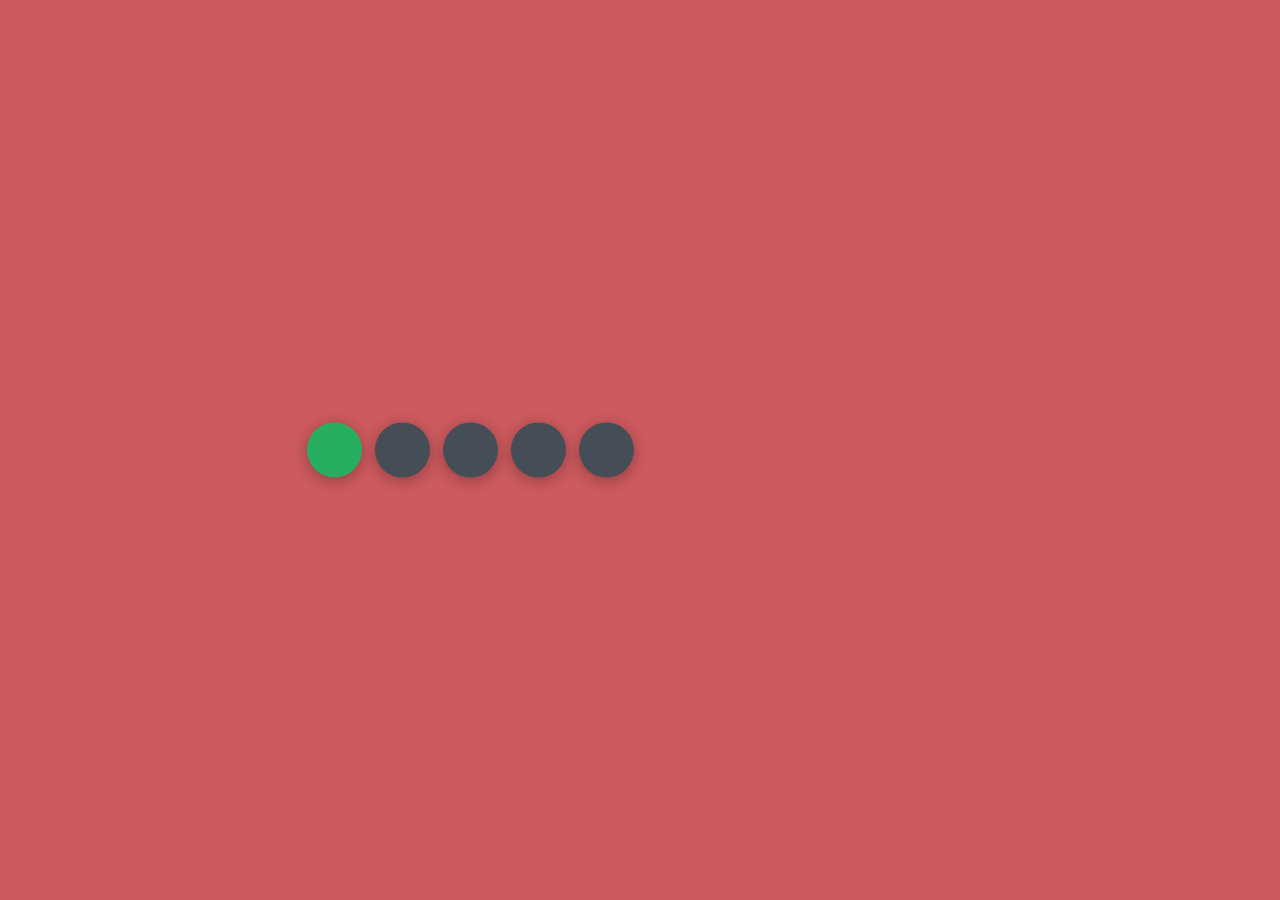
<file: Button Background JS/index.html>
<!DOCTYPE html>
<html lang="en">
<head>
    <meta charset="UTF-8">
    <meta http-equiv="X-UA-Compatible" content="IE=edge">
    <meta name="viewport" content="width=device-width, initial-scale=1.0">
    <title>Document</title>
    <link rel="stylesheet" href="./styles/style.css">
    <link rel="preconnect" href="https://fonts.googleapis.com">
    <link rel="preconnect" href="https://fonts.gstatic.com" crossorigin>
    <link rel="stylesheet" href="https://cdnjs.cloudflare.com/ajax/libs/font-awesome/6.1.1/css/all.min.css" integrity="sha512-KfkfwYDsLkIlwQp6LFnl8zNdLGxu9YAA1QvwINks4PhcElQSvqcyVLLD9aMhXd13uQjoXtEKNosOWaZqXgel0g==" crossorigin="anonymous" referrerpolicy="no-referrer" />
    <link href="https://fonts.googleapis.com/css2?family=Inter:wght@300;500&family=Poppins:ital@1&family=Roboto:wght@300;500;700&display=swap" rel="stylesheet">
    <link href="https://fonts.googleapis.com/css2?family=Poppins:wght@400;500;600;700;800&display=swap" rel="stylesheet">
</head>
<body class="main-content">
    <header class="section sec1 header active" id="home">

    </header>

    <main>
        <section class="section sec2 about" id="about"></section>
        <section class="section sec3 portfolio" id="portfolio"></section>
        <section class="section sec4 blogs" id="blogs"></section>
        <section class="section sec5 contact" id="contact"></section>
    </main>
     <div class="controlls">
        <div class="control control-1 active-btn" data-id="home">
            <i class="fa-solid fa-house-chimney"></i>
        </div>
        <div class="control control-2" data-id="about">
            <i class="fa-solid fas fa-user"></i>
        </div>
        <div class="control control-3" data-id="portfolio">
            <i class="fas fa-briefcase"></i>
        </div>
        <div class="control control-4" data-id="blogs">
            <i class="far fa-newspaper"></i>
        </div>
        <div class="control control-5" data-id="contact">
            <i class="fas fa-envelope-open"></i>
        </div>
    </div>
    <script src="./app.js"></script>
</body>
</html>
</file>
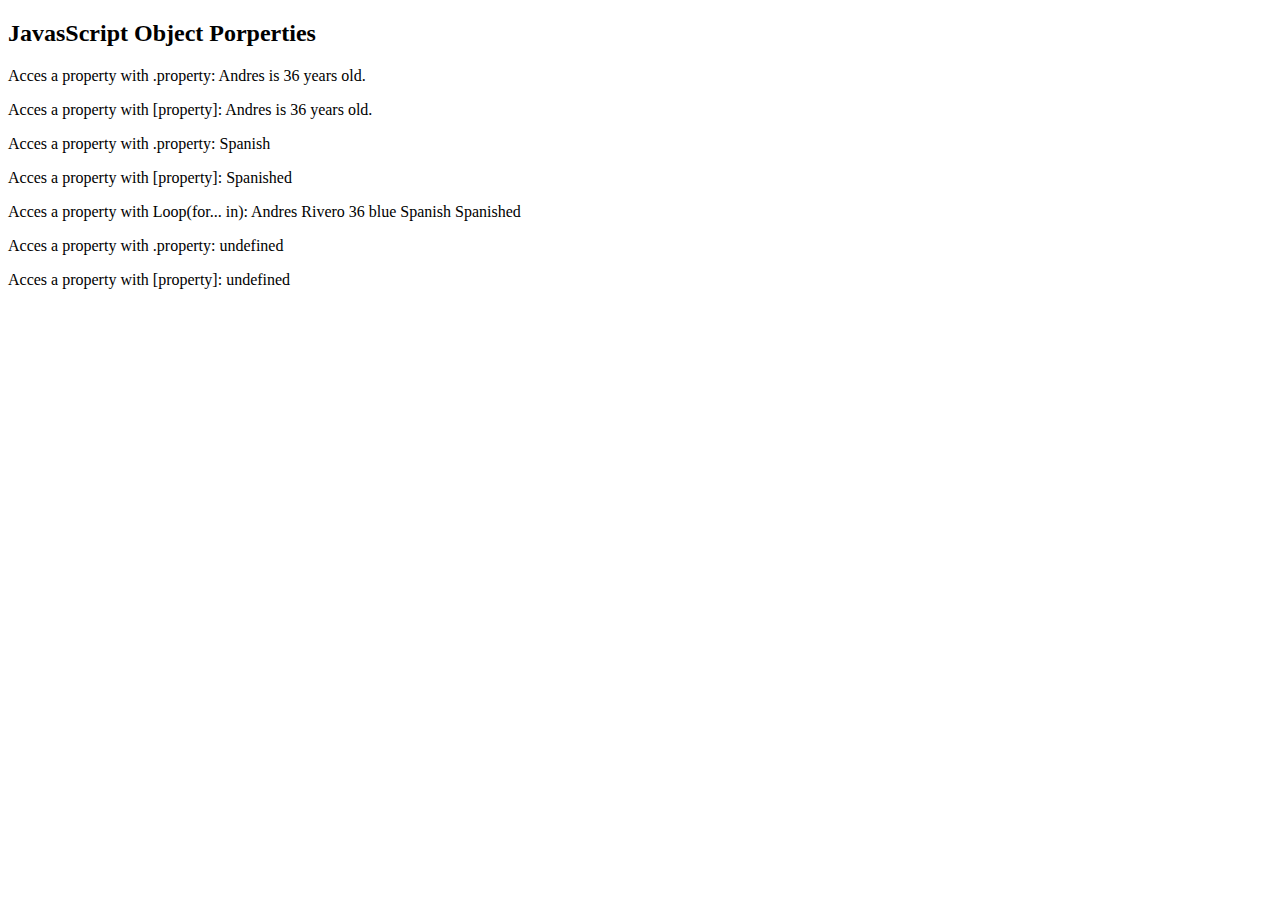
<file: Object JS/1_objetos.html>
<!DOCTYPE html>
<html lang="en">
<head>
    <meta charset="UTF-8">
    <meta http-equiv="X-UA-Compatible" content="IE=edge">
    <meta name="viewport" content="width=device-width, initial-scale=1.0">
    <title>Document</title>
</head>
<body>
    <h2>JavasScript Object Porperties</h2>
    <p>Acces a property with .property: <span id="punto"></span></p>
    <p>Acces a property with [property]: <span id="corchete"></span></p>
    <p>Acces a property with .property: <span id="nac"></span></p>
    <p>Acces a property with [property]: <span id="lang"></span></p>
    <p>Acces a property with Loop(for... in): <span id="loop"></span></p>

    <p>Acces a property with .property: <span id="nac1"></span></p>
    <p>Acces a property with [property]: <span id="lang1"></span></p>


    <script>
        const person = {
            firstName : 'Andres',
            lasteName : 'Rivero',
            age : '36',
            eyecolor: 'blue'
        }

        document.getElementById('punto').innerHTML = person.firstName + " is "+ person.age + " years old.";
        document.getElementById('corchete').innerHTML = person["firstName"] + " is "+ person["age"] + " years old.";
        
        //Añadimos nuevas propieades
        person.nacionality = 'Spanish';
        person["lang"] = 'Spanished';

        //Recorremos el objeto.
        document.getElementById('nac').innerHTML = person.nacionality;
        document.getElementById('lang').innerHTML = person["lang"];

        //Bucle for... in (recorreremos todos los valores del objeto)
        let valores = "";
        for(let x in person){
            valores += person[x] + " ";
        }
        document.getElementById('loop').innerHTML = valores;

        //Eliminación de propiedades del objeto
        delete person.nacionality;
        delete person["lang"];
        document.getElementById('nac1').innerHTML = person.nacionality;
        document.getElementById('lang1').innerHTML = person["lang"];
   </script>
</body>
</html>
</file>
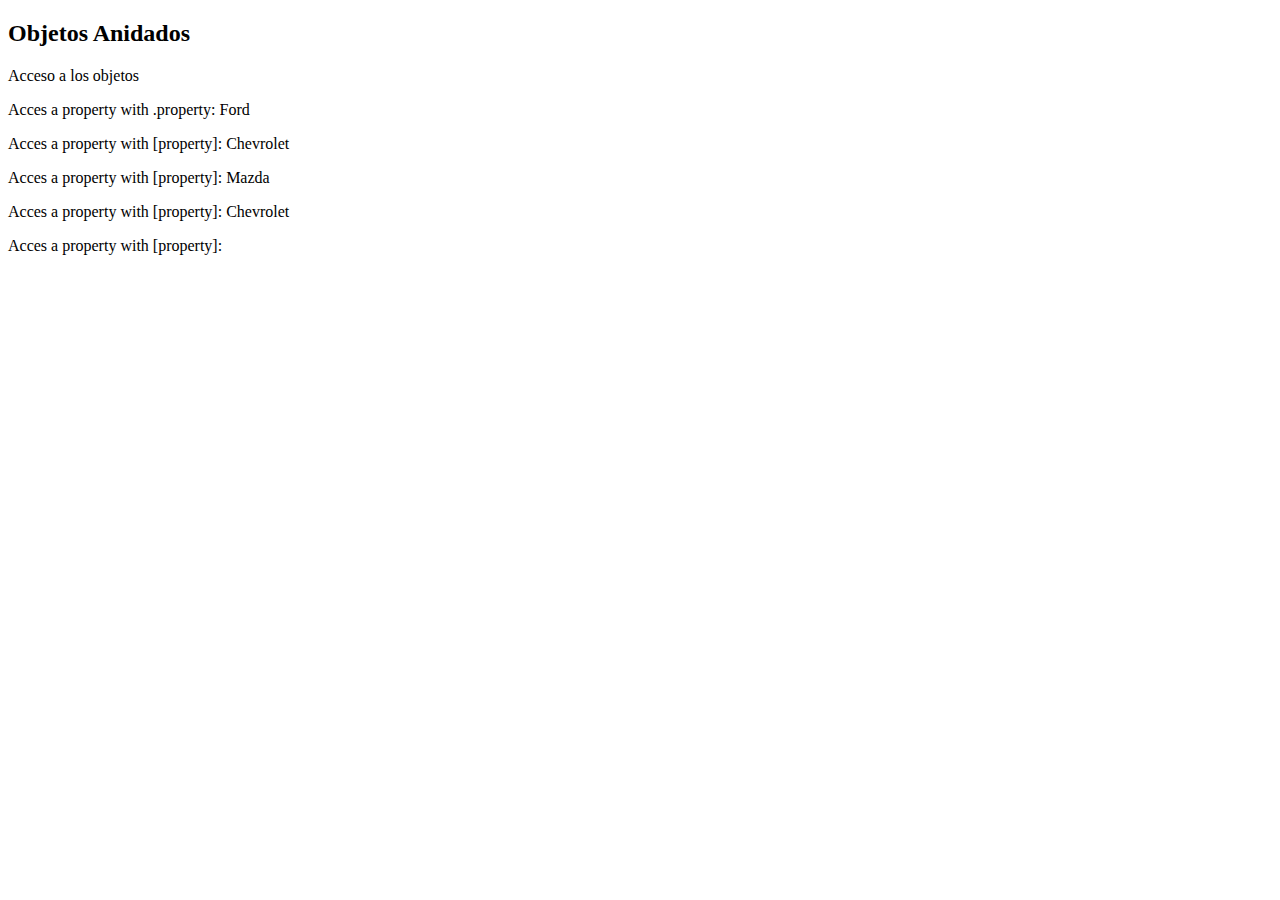
<file: Object JS/2_0 _objetosAnidados.html>
<!DOCTYPE html>
<html lang="en">

<head>
    <meta charset="UTF-8">
    <meta http-equiv="X-UA-Compatible" content="IE=edge">
    <meta name="viewport" content="width=
    , initial-scale=1.0">
    <title>Objetos anidados</title>
</head>

<body>
    <h2>Objetos Anidados</h2>
    <p>Acceso a los objetos</p>
    <p>Acces a property with .property: <span id="punto"></span></p>
    <p>Acces a property with [property]: <span id="corchete"></span></p>
    <p>Acces a property with [property]: <span id="corcheteCorchete"></span></p>
    <p>Acces a property with [property]: <span id="demo"></span></p>
    <p>Acces a property with [property]: <span id="demo1"></span></p>
    <script>
        const person = {
            fName: 'Andres',
            lName: 'Rivero',
            cars: {
                car1: 'Ford',
                car2: 'Chevrolet',
                car3: 'Mazda'
            }
        }

        document.getElementById('punto').innerHTML = person.cars.car1;
        document.getElementById('corchete').innerHTML = person.cars['car2'];
        document.getElementById('corcheteCorchete').innerHTML = person['cars']['car3'];

        //variables
        let p1 = "cars";
        let p2 = "car2";
        document.getElementById("demo").innerHTML = person[p1][p2];
        //MAL: Faltan las comillas
        let c1 = cars;
        let c2 = car2;
        document.getElementById('demo1').innerHTML = person[c1][c2];
    </script>
</body>

</html>
</file>
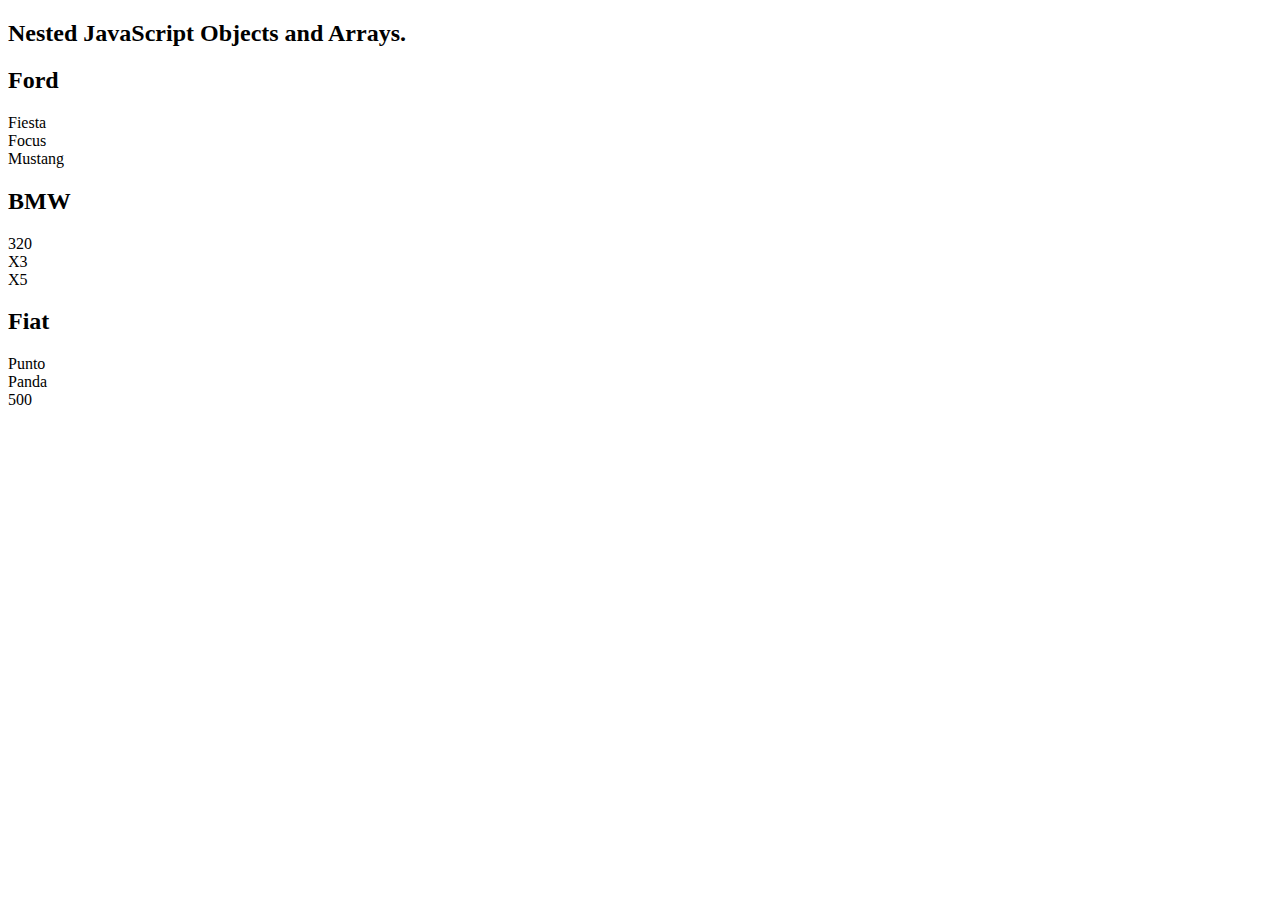
<file: Object JS/2_1_MatricesObjetos.html>
<!DOCTYPE html>
<html lang="en">
<head>
    <meta charset="UTF-8">
    <meta http-equiv="X-UA-Compatible" content="IE=edge">
    <meta name="viewport" content="width=device-width, initial-scale=1.0">
    <title>Document</title>
</head>
<body>
    <h2>Nested JavaScript Objects and Arrays.</h2>
    <p id='object'></p>

    <script>
        let x = '';
        const person = {
            name : 'Andres',
            age: 30,
            cars : [
                {   
                    name: 'Ford',
                    models:['Fiesta', 'Focus', 'Mustang']
                },
                {
                    name: 'BMW',
                    models: ['320', 'X3', 'X5']
                },
                {
                    name: 'Fiat',
                    models: ['Punto', 'Panda', '500']
                }
            ]
        }

        for(let i in person.cars){
            
            x += "<h2>" + person.cars[i].name + "</h2>";
            
            for(let j in person.cars[i].models){

                x += person.cars[i].models[j] + "<br>";
            }
        }

        document.getElementById('object').innerHTML = x;
    </script>
</body>
</html>
</file>
<file: Button Background JS/styles/style.css>
* {
  margin: 0;
  padding: 0;
  -webkit-box-sizing: border-box;
          box-sizing: border-box;
  list-style: none;
}

:root {
  --color-primary: #191d2b;
  --color-secondary: #27ae60;
  --color-white: #ffffff;
  --color-black: #000;
  --color-grey0: #f8f8f8;
  --color-grey-1: #dbe1e8;
  --color-grey-2: #b2becd;
  --color-grey-3: #6c7983;
  --color-grey-4: #454e56;
  --color-grey-5: #2a2e35;
  --color-grey-6: #12181b;
  --br-sm-2: 14px;
  --box-shadow-1: 0 3px 15px rgba(0, 0, 0, 0.3);
}

body {
  background-color: var(--color-primary);
  font-family: "Poppins", sans-serif;
  font-size: 1.1rem;
  color: var(--color-white);
  -webkit-transition: all 0.4s ease-in-out;
  transition: all 0.4s ease-in-out;
}

a {
  display: inline-block;
  text-decoration: none;
  color: inherit;
  font-family: inherit;
}

header {
  height: 100vh;
  color: var(--color-white);
  overflow: hidden;
}

section {
  min-height: 100vh;
  width: 100%;
  position: absolute;
  left: 0;
  top: 0;
  padding: 3rem 18rem;
}

.section {
  -webkit-transform: translate(-100%);
          transform: translate(-100%);
  -webkit-transition: all .4s ease-in-out;
  transition: all .4s ease-in-out;
  background-color: var(--color-primary);
}

.sec1 {
  display: none;
  -webkit-transform: translateY(0) scale(1);
          transform: translateY(0) scale(1);
  background-color: #cd5a5e;
}

.sec2 {
  display: none;
  -webkit-transform: translateY(0) scale(1);
          transform: translateY(0) scale(1);
  background-color: slateblue;
}

.sec3 {
  display: none;
  -webkit-transform: translateY(0) scale(1);
          transform: translateY(0) scale(1);
  background-color: #5acd67;
}

.sec4 {
  display: none;
  -webkit-transform: translateY(0) scale(1);
          transform: translateY(0) scale(1);
  background-color: #16082b;
}

.sec5 {
  display: none;
  -webkit-transform: translateY(0) scale(1);
          transform: translateY(0) scale(1);
  background-color: #cd805a;
}

.active {
  display: block;
}

.controlls {
  position: fixed;
  z-index: 10;
  top: 50%;
  right: 50%;
  display: -webkit-box;
  display: -ms-flexbox;
  display: flex;
  -webkit-box-orient: horizontal;
  -webkit-box-direction: normal;
      -ms-flex-direction: row;
          flex-direction: row;
  -webkit-box-align: center;
      -ms-flex-align: center;
          align-items: center;
  -webkit-box-pack: center;
      -ms-flex-pack: center;
          justify-content: center;
  -webkit-transform: translateY(-50%);
          transform: translateY(-50%);
}

.controlls .active-btn {
  background-color: var(--color-secondary) !important;
  -webkit-transition: all .4s ease-in-out;
  transition: all .4s ease-in-out;
}

.controlls .active-btn i {
  color: var(--color-white) !important;
}

.controlls .control {
  padding: 1rem;
  cursor: pointer;
  background-color: var(--color-grey-4);
  width: 55px;
  height: 55px;
  border-radius: 50%;
  display: -webkit-box;
  display: -ms-flexbox;
  display: flex;
  -webkit-box-pack: center;
      -ms-flex-pack: center;
          justify-content: center;
  -webkit-box-align: center;
      -ms-flex-align: center;
          align-items: center;
  margin: 0 .4rem;
  -webkit-box-shadow: var(--box-shadow-1);
          box-shadow: var(--box-shadow-1);
}

.controlls .control i {
  font-size: 1.2rem;
  color: var(--color-white);
  pointer-events: none;
}
/*# sourceMappingURL=style.css.map */
</file>
